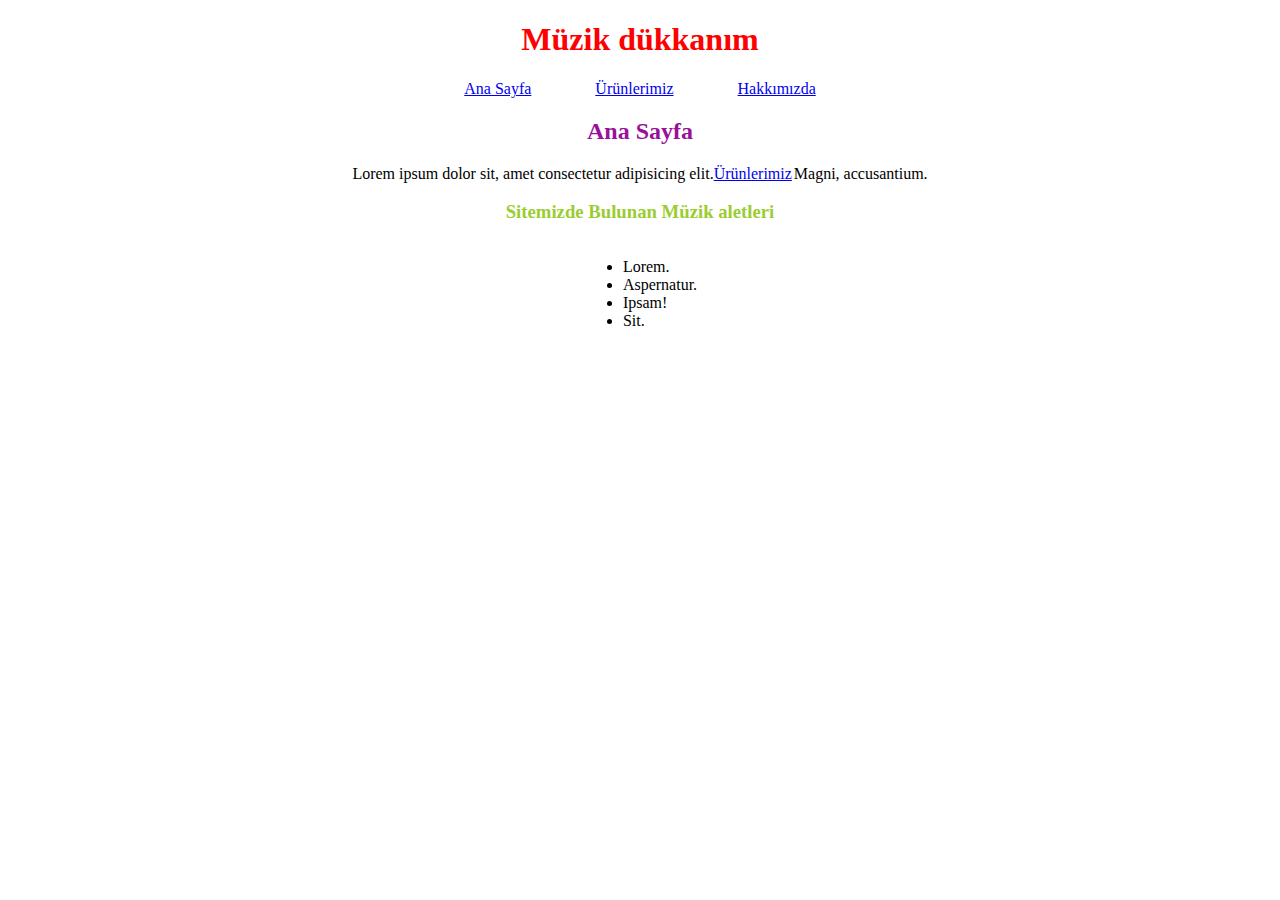
<file: index.html>
<!DOCTYPE html>
<html lang="en">
  <head>
    <meta charset="UTF-8" />
    <meta http-equiv="X-UA-Compatible" content="IE=edge" />
    <meta name="viewport" content="width=device-width, initial-scale=1.0" />
    <title>Ana Sayfa</title>
    <link rel="stylesheet" href="./css/style.css" />
  </head>
  <body>
    <h1>Müzik dükkanım</h1>

    <div class="flex-container navbar">
      <div><a href="./index.html">Ana Sayfa</a></div>
      <div><a href="./products.html">Ürünlerimiz</a></div>
      <div><a href="./about.html">Hakkımızda</a></div>
    </div>

    <h2>Ana Sayfa</h2>
    <p class="center">
      Lorem ipsum dolor sit, amet consectetur adipisicing elit.<a style="margin-right: 2px;" href="./products.html">Ürünlerimiz</a>
      Magni, accusantium.
    </p>

    <h3 class="center">Sitemizde Bulunan Müzik aletleri</h3>
    <div class="instrument-list">
      <ul>
        <li>Lorem.</li>
        <li>Aspernatur.</li>
        <li>Ipsam!</li>
        <li>Sit.</li>
      </ul>
    </div>
  </body>
</html>
</file>
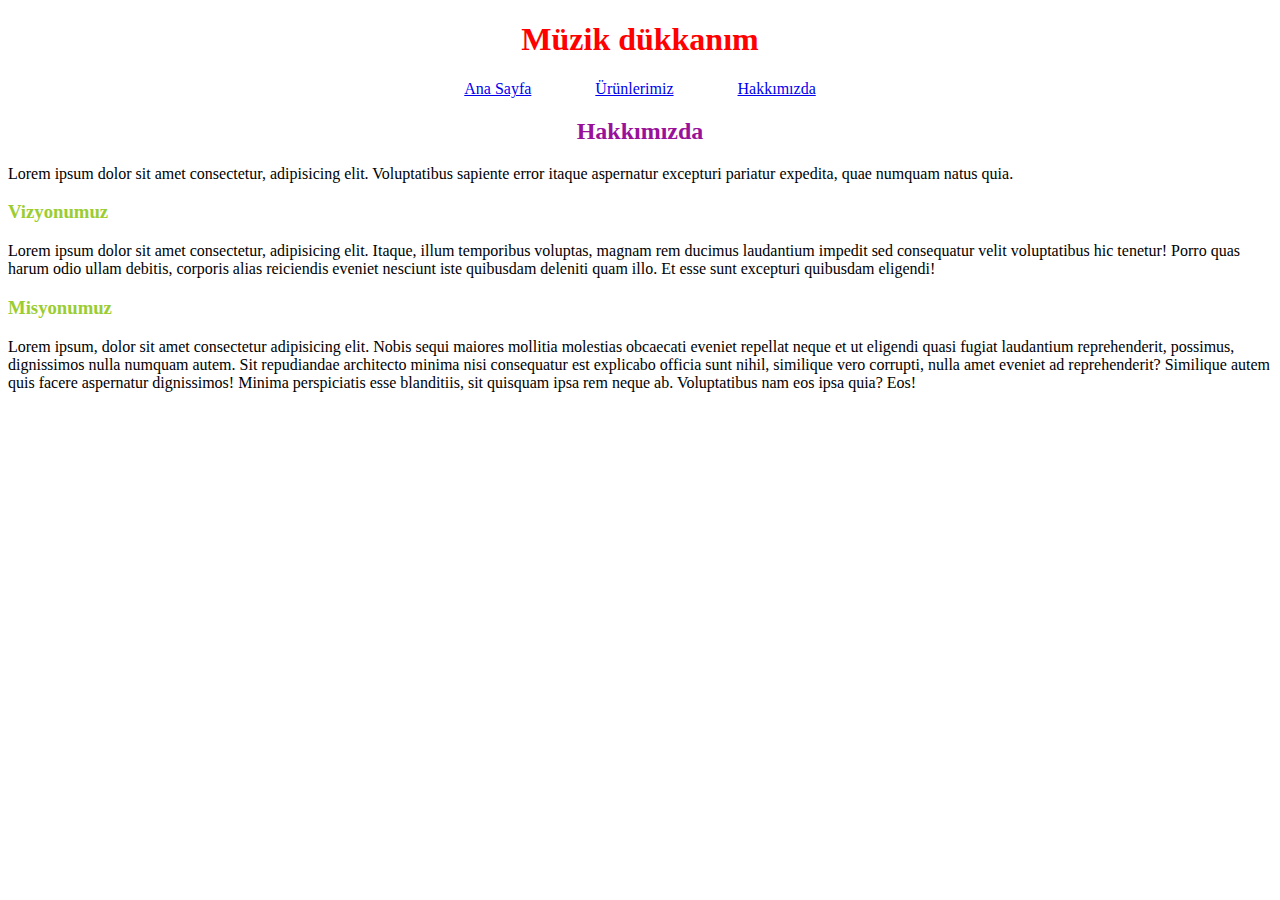
<file: about.html>
<!DOCTYPE html>
<html lang="en">
<head>
    <meta charset="UTF-8">
    <meta http-equiv="X-UA-Compatible" content="IE=edge">
    <meta name="viewport" content="width=device-width, initial-scale=1.0">
    <title>Ana Sayfa</title>
    <link rel="stylesheet" href="./css/style.css">
</head>
<body>
    <h1>Müzik dükkanım</h1>

    <div class="flex-container navbar">
        <div><a href="./index.html">Ana Sayfa</a></div>
        <div><a href="./products.html">Ürünlerimiz</a></div>
        <div><a href="./about.html">Hakkımızda</a></div>  
    </div>

    <h2>Hakkımızda</h2>
    <p>Lorem ipsum dolor sit amet consectetur, adipisicing elit. Voluptatibus sapiente error itaque aspernatur excepturi pariatur expedita, quae numquam natus quia.</p>
    <h3>Vizyonumuz</h3>
    <p>Lorem ipsum dolor sit amet consectetur, adipisicing elit. Itaque, illum temporibus voluptas, magnam rem ducimus laudantium impedit sed consequatur velit voluptatibus hic tenetur! Porro quas harum odio ullam debitis, corporis alias reiciendis eveniet nesciunt iste quibusdam deleniti quam illo. Et esse sunt excepturi quibusdam eligendi!</p>
    <h3>Misyonumuz</h3>
    <p>Lorem ipsum, dolor sit amet consectetur adipisicing elit. Nobis sequi maiores mollitia molestias obcaecati eveniet repellat neque et ut eligendi quasi fugiat laudantium reprehenderit, possimus, dignissimos nulla numquam autem. Sit repudiandae architecto minima nisi consequatur est explicabo officia sunt nihil, similique vero corrupti, nulla amet eveniet ad reprehenderit? Similique autem quis facere aspernatur dignissimos! Minima perspiciatis esse blanditiis, sit quisquam ipsa rem neque ab. Voluptatibus nam eos ipsa quia? Eos!</p>
</body>
</html>
</file>
<file: css/style.css>
body{
    font-family: 'Times New Roman', Times, serif;
}

h1 {
    color: red;
    text-align: center;
}

.flex-container {
    display: flex;
    justify-content: center;
}

.navbar div {
    margin: 0 2em;
    text-align: center;
}

.center{
    display: flex;
    justify-content: center;
}

h2 {
    color: rgb(153, 17, 153);
    text-align: center;
}
h3{
    color: yellowgreen;
}
.instrument-list {
    display: flex;
    justify-content: center;
    align-items: center;
}

.container-photos {
    display:block;
    padding-left: 36rem;
}
</file>
